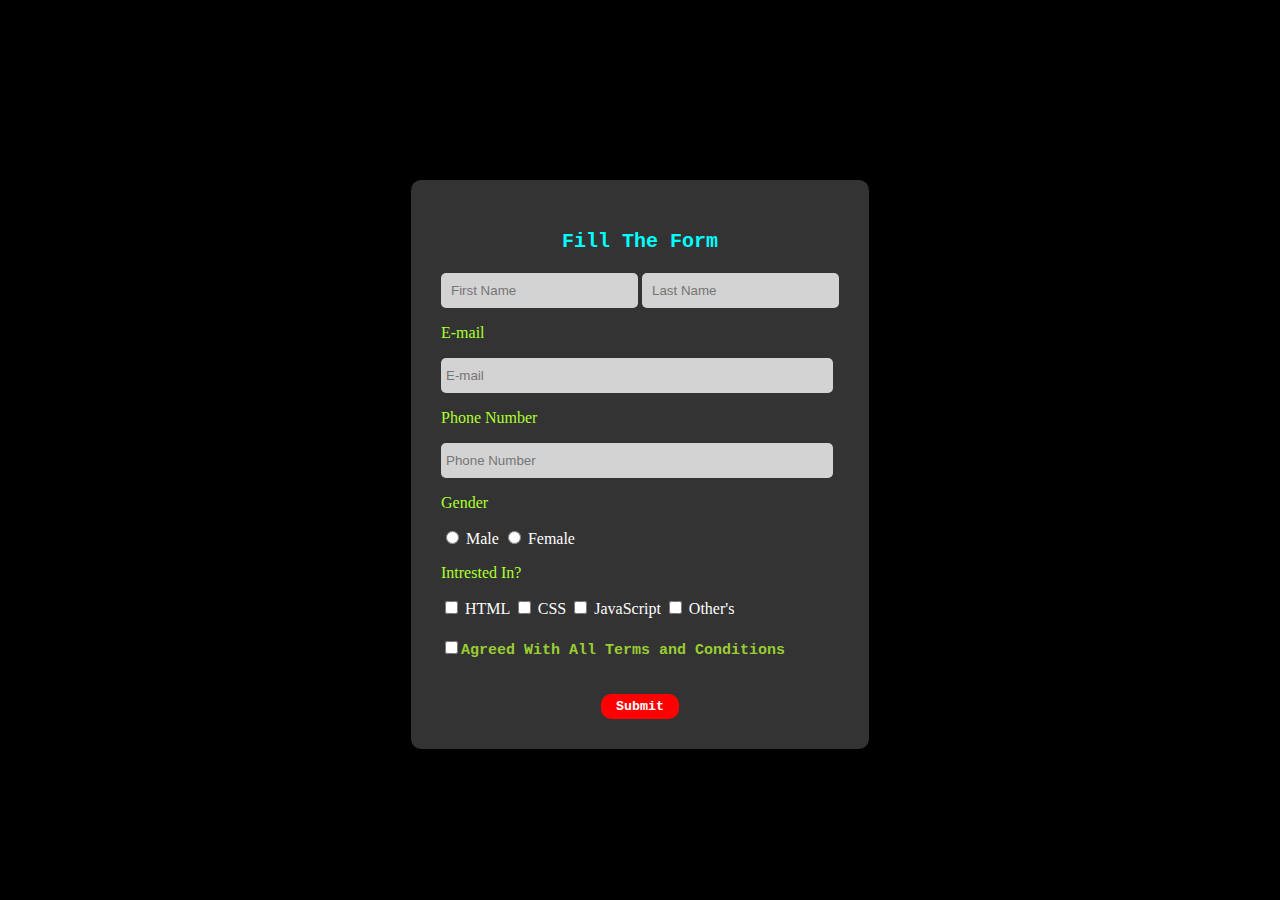
<file: index.html>
<!DOCTYPE html>
<html lang="en">
<head>
    <link rel="stylesheet" href="style.css">
    <meta charset="UTF-8">
    <meta name="viewport" content="width=device-width, initial-scale=1.0">
    <title>Document</title>
</head>
<body>
    <form autocomplete="off">
        <div>
            <p class="heading">Fill The Form</p>
        </div>
        <input id="name" type="text" name="name" placeholder="First Name" style="color: blue; background-color: lightgrey; border: none; padding:10px; border-radius:5px;" required>
        <input id="name" type="text" name="name" placeholder="Last Name" style="color: blue; background-color: lightgrey; border: none; padding:10px; border-radius:5px;"required>
        <p style="color: greenyellow;">E-mail</p>
        <input type="email" placeholder="E-mail" style="text-align: left; background-color: lightgrey; border: none; padding:10px 210px 10px 5px; border-radius:5px;"required>
        <p style="color: greenyellow;" >Phone Number</p>
        <input type="text" pattern="[0-9]{10}" placeholder="Phone Number" maxlength="10" style="text-align: left; background-color: lightgrey; border: none; padding:10px 210px 10px 5px; border-radius:5px;"required>
        <p style="color: greenyellow;">Gender</p>
        <input type="radio" name="gender" id="male" required>
        <label for="male">Male</label>
        <input type="radio" name="gender" id="female" required>
        <label for="male">Female</label>
        <p style="color: greenyellow;">Intrested In?</p>
        <input type="checkbox" name="intrested" id="HtML">
        <label for="HTML">HTML</label>
        <input type="checkbox" name="intrested" id="CSS">
        <label for="CSS">CSS</label>
        <input type="checkbox" name="intrested" id="JS">
        <label for="JS">JavaScript</label>
        <input type="checkbox" name="intrested" id="oth">
        <label for="JS">Other's</label>
        <p class="agreement"><input type="checkbox" style="accent-color: yellowgreen;" required>Agreed With All Terms and Conditions</p>
        <a class="btn" href="submittion.html">
            <button>submit</button>
        </a>
    </form>
</body>
</html>
</file>
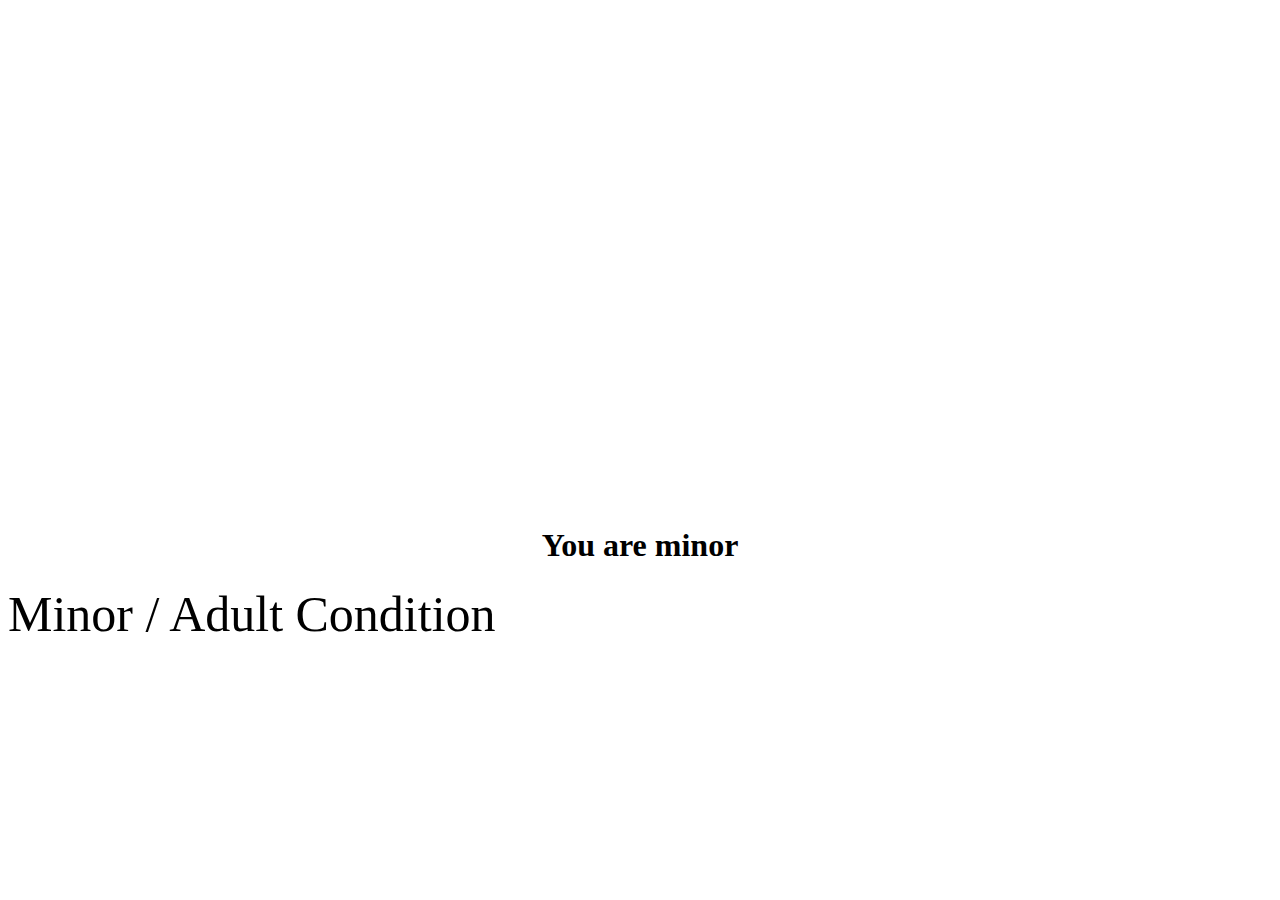
<file: jspractice/index.html>
<!DOCTYPE html>
<html lang="en">
<head>
    <meta charset="UTF-8">
    <meta name="viewport" content="width=device-width, initial-scale=1.0">
    <title>Document</title>
</head>
<body>
    <script src="script.js"></script>
</body>
</html>
</file>
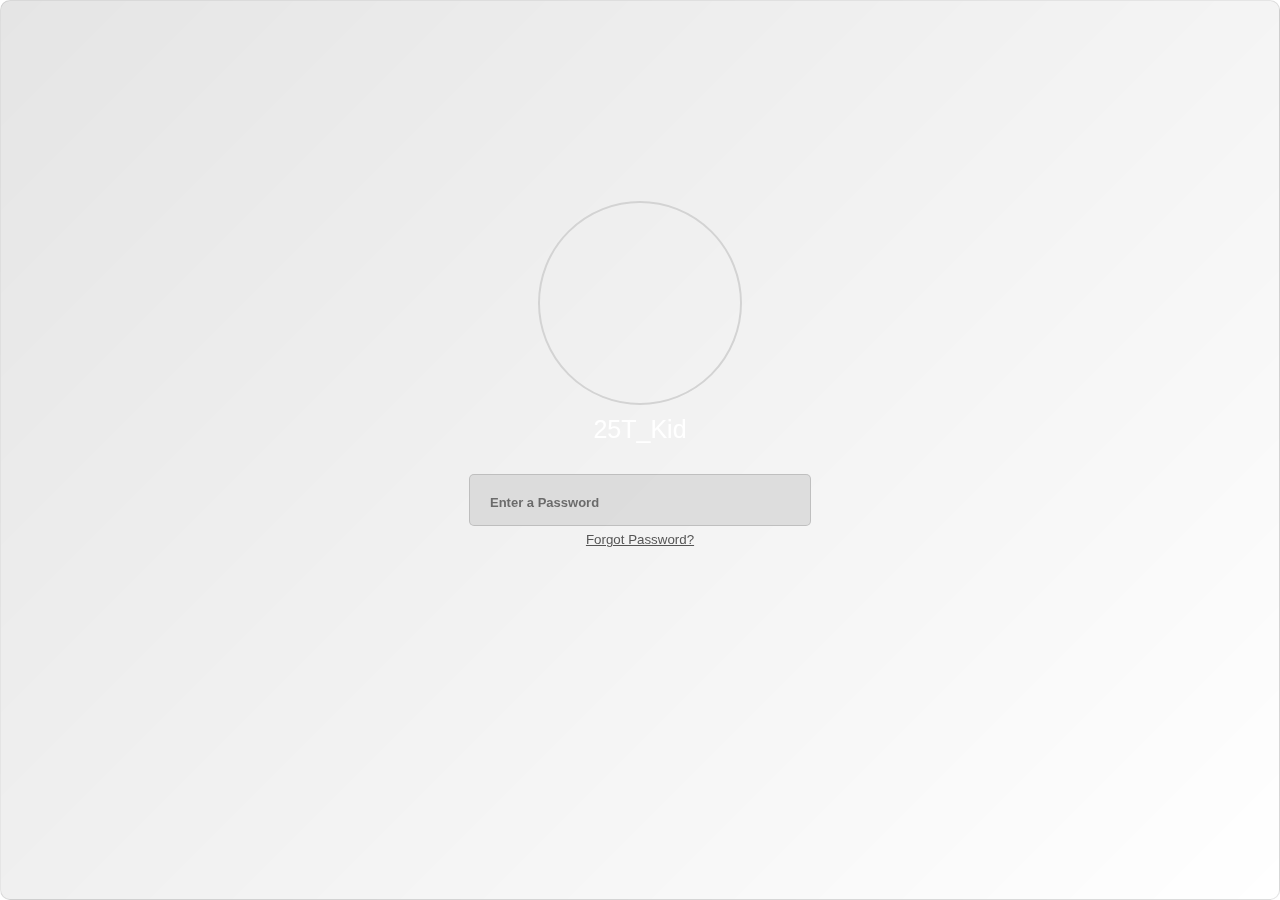
<file: Lock_Screen/Lock.html>
<!DOCTYPE html>
<html lang="en">
<head>
    <link rel="stylesheet" href="Lock.css">
    <meta charset="UTF-8">
    <meta name="viewport" content="width=device-width, initial-scale=1.0">
    <title>Document</title>
</head>
<body>
    <script src="Lock.js"></script>
</body>
</html>
</file>
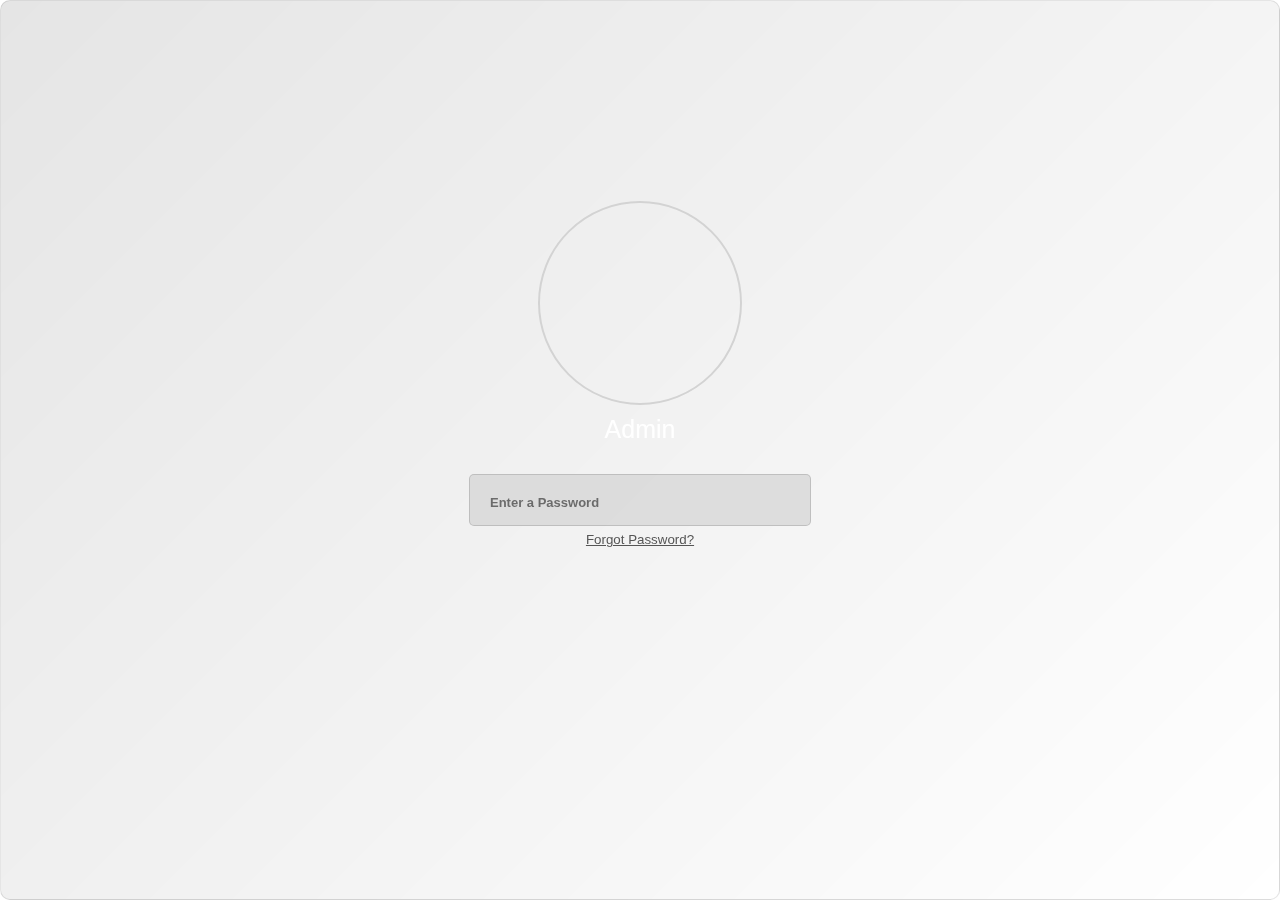
<file: Lock_Screen/Lock1.html>
<!DOCTYPE html>
<html lang="en">
<head>
    <link rel="stylesheet" href="Lock1.css">
    <meta charset="UTF-8">
    <meta name="viewport" content="width=device-width, initial-scale=1.0">
    <title>Document</title>
</head>
<body>
    <script src="Lock1.js"></script>
</body>
</html>
</file>
<file: style.css>
body{
    margin-top: 20vh;
    display: flex;
    justify-content: center;
    background-color: black;
    color: #fff;
}
form{
    padding: 30px;
    border-radius: 10px;
    background-color: #333;
}
.heading{
    display: flex;
    justify-content: center;
    font-family: 'Courier New', Courier, monospace;
    font-weight: bolder;
    font-size: 20px;
    color: aqua;
}
#female{
    accent-color: rgb(255, 0, 170);
}
#HtML{
    accent-color: orangered;
}
#CSS{
    accent-color: rgb(0, 191, 255);
}
#JS{
    accent-color: yellow;
}
.btn{
    display: flex;
    justify-content: center;
    text-decoration: none;
}
button{
    margin-top: 20px;
    font-family: 'Courier New', Courier, monospace;
    font-weight: bolder;
    align-items: center;
    background-color: red;
    color: white;
    border: none;
    border-radius: 10px;
    padding: 5px 15px;
}
button:hover{
    background-color: orangered;
}
.agreement{
    margin-top: 20px;
    color: yellowgreen;
    font-size: 15px;
    font-family: 'Courier New', Courier, monospace;
    font-weight: bold;
}

button::first-letter{
    text-transform: uppercase;
}
input::first-letter{
    text-transform: uppercase;
}
</file>
<file: Lock_Screen/Lock.css>
body{
    margin: 0;
    background: url(https://images.unsplash.com/photo-1620121692029-d088224ddc74?ixlib=rb-4.0.3&ixid=M3wxMjA3fDB8MHxwaG90by1yZWxhdGVkfDE0fHx8ZW58MHx8fHx8&w=1000&q=80);
    background-size: 100%;
}
.container{
    display: flex;
    justify-content: center;
    align-items: center;
}
.blure{
    width: 100vw;
    height: 99.8vh;
    background: linear-gradient(135deg, rgba(0, 0, 0, 0.1), rgba(128, 128, 128, 0));
    backdrop-filter: blur(8px);
    border-radius: 10px;
    border: 1px solid rgba(0, 0, 0, 0.1);
}
.dis{
    display: flex;
    justify-content: center;
    align-items: center;
    margin: 200px auto;
    flex-direction: column;
}
.profile{
    width: 200px;
    height: 200px;
    background: url(https://lh5.googleusercontent.com/-Lt8KPCllNk4/AAAAAAAAAAI/AAAAAAAAMTg/Md6JXj8mWnI/photo.jpg);
    background-position: center;
    border: 2px solid lightgray;
    border-radius: 100%;
    background-size: contain;
}
.name{
    font-family: 'San Francisco', Helvetica, Arial, san-serif;
    color: white;
    font-weight: 300;
    font-size: 25px;
    margin: 10px auto;
}
.input{
    margin: 20px auto;
    padding: 5px 20px;
    width: 300px;
    height: 40px;
    background: lightgray;
    border: 1px solid rgba(128, 128, 128, 0.5);
    border-radius: 5px;
    opacity: 70%;
    font-family: 'San Francisco', Helvetica, Arial, san-serif;
    color: black;
    font-weight: 700;
    /* font-size: 23px; */
    outline: none;
    letter-spacing: 2px;
}
.input::placeholder{
    margin: 50px;
    letter-spacing: 0px;
    font-size: 13px;
    color: #333;
}
input[type="password" i] {
    -webkit-text-security: disc !important;
    font-size: 20px;
}
.forget{
    margin: -15px auto;
    background-color: rgba(0, 0, 0, 0);
    border: none;
    cursor: pointer;
    color: #555;
    text-decoration: underline;
}
</file>
<file: Lock_Screen/Lock1.css>
body{
    margin: 0;
    background: url(https://images.unsplash.com/photo-1620121692029-d088224ddc74?ixlib=rb-4.0.3&ixid=M3wxMjA3fDB8MHxwaG90by1yZWxhdGVkfDE0fHx8ZW58MHx8fHx8&w=1000&q=80);
    background-size: 100%;
}
.container{
    display: flex;
    justify-content: center;
    align-items: center;
}
.blure{
    width: 100vw;
    height: 99.8vh;
    background: linear-gradient(135deg, rgba(0, 0, 0, 0.1), rgba(128, 128, 128, 0));
    backdrop-filter: blur(8px);
    border-radius: 10px;
    border: 1px solid rgba(0, 0, 0, 0.1);
}
.dis{
    display: flex;
    justify-content: center;
    align-items: center;
    margin: 200px auto;
    flex-direction: column;
}
.profile{
    width: 200px;
    height: 200px;
    background: url(https://captionslover.com/wp-content/uploads/2023/06/Best-Instagram-Dp-For-Boy.jpg);
    background-position: center;
    border: 2px solid lightgray;
    border-radius: 100%;
    background-size: contain;
}
.name{
    font-family: 'San Francisco', Helvetica, Arial, san-serif;
    color: white;
    font-weight: 300;
    font-size: 25px;
    margin: 10px auto;
}
.input{
    margin: 20px auto;
    padding: 5px 20px;
    width: 300px;
    height: 40px;
    background: lightgray;
    border: 1px solid rgba(128, 128, 128, 0.5);
    border-radius: 5px;
    opacity: 70%;
    font-family: 'San Francisco', Helvetica, Arial, san-serif;
    color: black;
    font-weight: 700;
    /* font-size: 23px; */
    outline: none;
    letter-spacing: 2px;
}
.input::placeholder{
    margin: 50px;
    letter-spacing: 0px;
    font-size: 13px;
    color: #333;
}
input[type="password" i] {
    -webkit-text-security: disc !important;
    font-size: 20px;
}
.forget{
    margin: -15px auto;
    background-color: rgba(0, 0, 0, 0);
    border: none;
    cursor: pointer;
    color: #555;
    text-decoration: underline;
}
</file>
